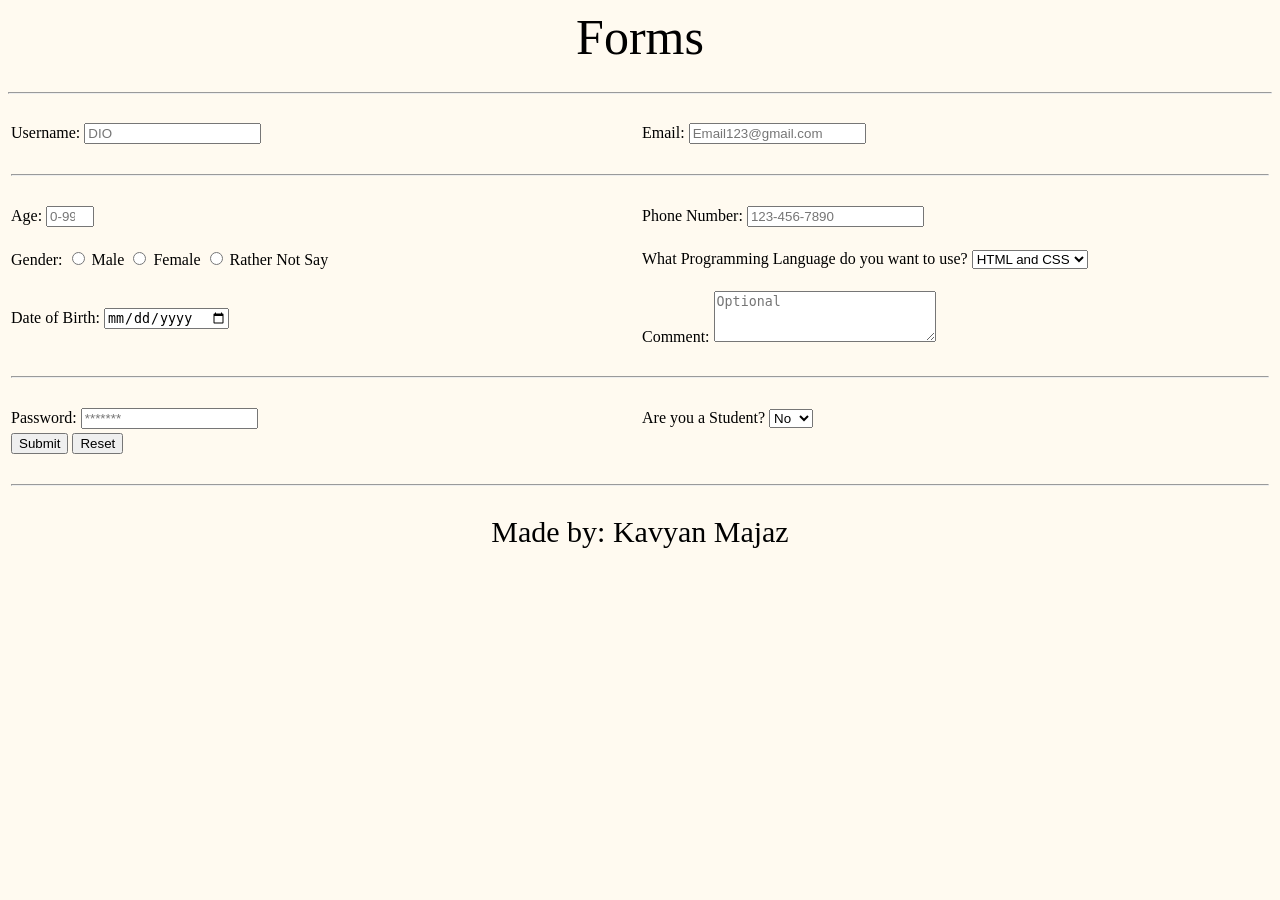
<file: Index.html>
<!DOCTYPE html>
<html lang="en">
<head>
    <meta charset="UTF-8">
    <meta name="viewport" content="width=device-width, initial-scale=1.0">
    <title>Forms</title>
    <link rel="stylesheet" href="Forms.css">
</head>
<body>
  <header style="text-align: center; font-size: 50px;">Forms</header>
  <br><hr><br>
  <form action="Forms.php">
    <table width="100%" border="0">
      <tr>

         <td width="50%">
          <label for="Username">Username:</label>
          <input type="text" id="Username" placeholder="DIO" required>
          </td>

          <td width="50%">
          <label for="Email">Email:</label>
          <input id="Email" type="email" placeholder="Email123@gmail.com" required>
          </td>
      </tr>

       <tr>
        <td colspan="2"><br><hr><br></td>
       </tr>   

       <tr>
        <td>
          <label for="Quantity">Age:</label>
          <input id="Quantity" type="number" placeholder="0-99" min="0" max="99" required><br>
        </td>

        <td>
          <label for="Phone">Phone Number:</label>
          <input id="Phone" type="tel" placeholder="123-456-7890" pattern="[0-9]{3}-[0-9]{3}-[0-9]{4}" required><br>
        </td>
        </tr>

        <tr>
        <td><br>
         <label for="Gender">Gender:</label>
         <input id="Male" type="radio" name="Gender" required> <label for="Male">Male</label>
         <input id="Female" type="radio" name="Gender" required> <label for="Female">Female</label>
         <input id="No" type="radio" name="Gender" required> <label for="No">Rather Not Say</label><br><br>
        </td>

        <td><br>
          <label for="Language">What Programming Language do you want to use?</label>
          <select id="Language" required>
            <option value="HTML and CSS">HTML and CSS</option>
            <option value="JavaScript">JavaScript</option>
            <option value="Python">Python</option>
          </select><br><br>
        </td>
       </tr>

       <tr>
        <td>
          <label for="DateBirth">Date of Birth:</label>
          <input id="DateBirth" type="date" required>
        </td>
        <td>
          <label for="Comment">Comment:</label>
          <textarea id="Comment" rows="3" cols="25" placeholder="Optional"></textarea>
        </td>
       </tr>

       <tr>
        <td colspan="2"><br><hr><br></td>
       </tr>

       <tr>
        <td width="50%">
          <label for="Password">Password:</label>
          <input id="Password" type="password" placeholder="*******" required>
        </td>
        <td width="50%">
          <label for="Student">Are you a Student?</label>
          <select required>
            <option value="No">No</option>
            <option value="Yes">Yes</option>
          </select>
        
        </td>  
       </tr>

  
    <tr>
      <td>
         <input type="submit">
          <input type="reset">
      </td>
    </tr>

    <tr>
      <td colspan="2"><br><hr><br></td>
    </tr>



    </table>
    </form>
    <footer style="text-align: center; font-size: 30px;">Made by: Kavyan Majaz</footer>
</body>
</html>
</file>
<file: Forms.css>
body{
    background-color: floralwhite;
}

a{
    color:black;
}
</file>
